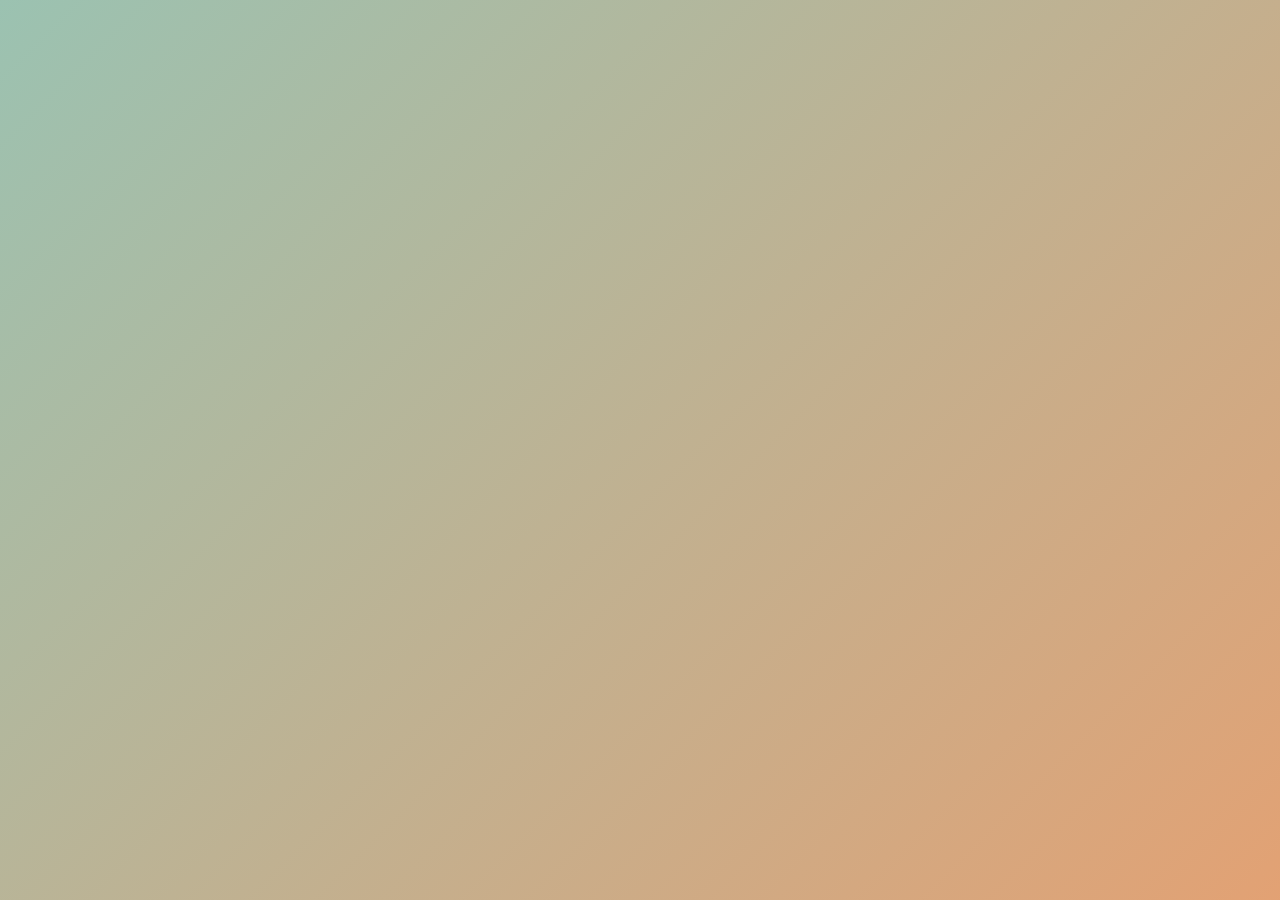
<file: index.html>
<!DOCTYPE html>
<html lang="en">

<head>
    <meta charset="UTF-8">
    <meta name="viewport" content="width=device-width, initial-scale=1.0">
    <title>Timer</title>
    <link rel="stylesheet" href="style.css">
    <link rel="apple-touch-icon" sizes="57x57" href="img/apple-icon-57x57.png">
    <link rel="apple-touch-icon" sizes="60x60" href="img/apple-icon-60x60.png">
    <link rel="apple-touch-icon" sizes="72x72" href="img/apple-icon-72x72.png">
    <link rel="apple-touch-icon" sizes="76x76" href="img/apple-icon-76x76.png">
    <link rel="apple-touch-icon" sizes="114x114" href="img/apple-icon-114x114.png">
    <link rel="apple-touch-icon" sizes="120x120" href="img/apple-icon-120x120.png">
    <link rel="apple-touch-icon" sizes="144x144" href="img/apple-icon-144x144.png">
    <link rel="apple-touch-icon" sizes="152x152" href="img/apple-icon-152x152.png">
    <link rel="apple-touch-icon" sizes="180x180" href="img/apple-icon-180x180.png">
    <link rel="icon" type="image/png" sizes="192x192" href="img/android-icon-192x192.png">
    <link rel="icon" type="image/png" sizes="32x32" href="img/favicon-32x32.png">
    <link rel="icon" type="image/png" sizes="96x96" href="img/favicon-96x96.png">
    <link rel="icon" type="image/png" sizes="16x16" href="img/favicon-16x16.png">
    <link rel="manifest" href="img/manifest.json">
    <meta name="msapplication-TileColor" content="#ffffff">
    <meta name="msapplication-TileImage" content="img/ms-icon-144x144.png">
    <meta name="theme-color" content="#ffffff">
</head>

<body>
    <p id="time"></p>
    <script>
        var countDownDate = new Date("Aug 16, 2020 00:00:00").getTime();
        function myFunction() { location.replace("/birthdaycard.html") }

        var x = setInterval(function () {


            var now = new Date().getTime();


            var distance = countDownDate - now;


            var days = Math.floor(distance / (1000 * 60 * 60 * 24));
            var hours = Math.floor((distance % (1000 * 60 * 60 * 24)) / (1000 * 60 * 60));
            var minutes = Math.floor((distance % (1000 * 60 * 60)) / (1000 * 60));
            var seconds = Math.floor((distance % (1000 * 60)) / 1000);

            document.getElementById("time").innerHTML = days + "d " + hours + "h "
                + minutes + "m " + seconds + "s ";
            if (distance < 0) {
                clearInterval(x);
                document.getElementById("time").innerHTML = "";
                pagecode = '<audio src="/whistle.mp3" id="sound" autoplay preload="auto" hidden></audio><svg viewBox="0 0 100 100" width="1350" height="700">        <defs>            <style>                .cls-1 {                    fill: #006699;                }                .cls-2 {                    fill: #996299;                }                .cls-3 {                    fill: #F79862;                }                .cls-4 {                    fill: #9BC2B1;                }                .cls-5 {                    fill: none;                    stroke-width: 6px;                }                .cls-5,                .cls-6 {                    stroke: #000;                    stroke-linecap: round;                    stroke-miterlimit: 10;                }                .mask {                    fill: black;                    stroke: white;                    stroke-width: 5px;                }                #squiggle-mask-path {                    stroke-dasharray: 80;                    stroke-dashoffset: 80;                    animation: animate-stroke 1s 1.1s forwards cubic-bezier(0, 1, .53, 1);                }                #left-line-mask-path {                    stroke-dasharray: 38;                    stroke-dashoffset: -38;                    animation: animate-stroke 1s 1.2s forwards cubic-bezier(0, 1, .53, 1);                }                #right-line-mask-path {                    stroke-dasharray: 38;                    stroke-dashoffset: -38;                    animation: animate-stroke 1s 1.2s forwards cubic-bezier(0, 1, .53, 1);                }                @keyframes animate-stroke {                    100% {                        stroke-dashoffset: 0;                    }                }                #green-burst {                    transform: translateY(70px);                    animation: move-stars 1s 1s forwards cubic-bezier(0, 1, .53, 1);                }                #purple-burst {                    transform: translate(40px, 10px);                    animation: move-stars 1s 1s forwards cubic-bezier(0, 1, .53, 1);                }                #orange-burst {                    transform: translate(-40px, 10px);                    animation: move-stars 1s 1s forwards cubic-bezier(0, 1, .53, 1);                }                #blue-star {                    transform: translate(10px, 40px);                    animation: move-stars 1s 1025ms forwards cubic-bezier(0, 1, .53, 1);                    display: inherit;                }                #purple-star {                    transform: translate(-10px, 45px);                    animation: move-stars 1s 1050ms forwards cubic-bezier(0, 1, .53, 1);                }                @keyframes move-stars {                    100% {                        transform: translateY(0);                    }                }                .dot {                    animation: reveal-dots 0.9s 1.2s both cubic-bezier(0, 1, .53, 1);                    opacity: 0;                    transform: translate(-5px, 10px);                }                .dot.left-side {                    transform: translate(5px, 10px);                }                @keyframes reveal-dots {                    100% {                        opacity: 1;                        transform: translate(0, 0);                    }                }            </style>            <mask id="squiggle-mask" maskunits="userSpaceOnUse" maskcontentunits="userSpaceOnUse">                <path id="squiggle-mask-path" class="cls-5 mask"                    d="M56.26,90.4c-.7-3,10.21-7,10.4-11.46.63-3.89-11.14-7.69-9.57-11.62C59.22,62,67.43,60.8,66.86,55.4s-10-6.59-9.48-10.63c.3-2.59,5.8-5.38,9-8.33a5.79,5.79,0,0,0,1.91-3.54"                    transform="translate(-2.7 -2.61)" />            </mask>            <mask id="left-line-mask" maskunits="userSpaceOnUse" maskcontentunits="userSpaceOnUse">                <path id="left-line-mask-path" class="cls-6 mask" d="M25.78,62.5s18.38,14.73,15.9,30.91"                    transform="translate(-2.7 -2.61)" />            </mask>            <mask id="right-line-mask" maskunits="userSpaceOnUse" maskcontentunits="userSpaceOnUse">                <path id="right-line-mask-path" class="cls-6 mask" d="M95.12,64.5S78.32,73.83,76.8,94.2"                    transform="translate(-2.7 -2.61)" />            </mask>        </defs>        <path id="blue-star" class="cls-1"            d="M33.3,51.8a2,2,0,0,0,2-.7l3-3.9,4.9.3a2.38,2.38,0,0,0,1.2-.3,1.34,1.34,0,0,0,.6-.7,2,2,0,0,0-.1-2.1l-2.8-4,1.8-4.6a2,2,0,0,0-.4-2.1,1.92,1.92,0,0,0-2-.6l-4.7,1.4L33,31.3a2,2,0,0,0-2.1-.3,2.15,2.15,0,0,0-1.2,1.8l-.1,4.9-4.1,2.7h0a2,2,0,0,0-.9,1.9A2.1,2.1,0,0,0,25.9,44l4.6,1.6,1.3,4.7A2.07,2.07,0,0,0,33.3,51.8Z"            transform="translate(-2.7 -2.61)" />        <path id="purple-star" class="cls-2"            d="M91,32.9l-1.7-4.6A2.1,2.1,0,0,0,87.6,27a2,2,0,0,0-1.9.9L83.2,32l-4.9.2h0a2,2,0,0,0-1.7,1.2,2,2,0,0,0,.3,2.1L80,39.3,78.7,44a1.92,1.92,0,0,0,.6,2,2,2,0,0,0,2.1.4L86,44.6l4.1,2.7a1.8,1.8,0,0,0,1.2.3,1.61,1.61,0,0,0,.9-.3,1.89,1.89,0,0,0,1-1.9l-.3-4.9,3.9-3a1.91,1.91,0,0,0,.7-2A2.07,2.07,0,0,0,96,34Z"            transform="translate(-2.7 -2.61)" />        <path id="purple-burst" class="cls-2"            d="M16.1,83.8a2,2,0,0,0,2.5-1.4l.7-2.4,1.8,1.8A2,2,0,1,0,24,79.1l-1.8-1.8,2.5-.6a2,2,0,1,0-.9-3.9l-2.5.6L22,71a2,2,0,1,0-3.9-1.1l-.7,2.4-1.8-1.8a2,2,0,0,0-2.9,2.7L14.5,75l-2.5.6a2,2,0,0,0,.9,3.9l2.5-.6-.7,2.4A2,2,0,0,0,16.1,83.8Z"            transform="translate(-2.7 -2.61)" />        <path id="orange-burst" class="cls-3"            d="M108.8,67.4a2,2,0,0,0-2.5,1.4l-.7,2.4-1.8-1.8a2,2,0,1,0-2.9,2.7l1.8,1.8-2.5.6a2,2,0,0,0,.9,3.9l2.5-.6-.7,2.4a2,2,0,0,0,3.9,1.1l.7-2.4,1.8,1.8a2,2,0,1,0,2.9-2.7l-1.8-1.8,2.5-.6a2,2,0,1,0-.9-3.9l-2.5.6.7-2.4A2.17,2.17,0,0,0,108.8,67.4Z"            transform="translate(-2.7 -2.61)" />        <path id="green-burst" class="cls-4"            d="M69.5,7,67,7.6l.7-2.4a2,2,0,0,0-1.4-2.5A1.84,1.84,0,0,0,63.9,4l-.7,2.4L61.4,4.6a2,2,0,0,0-2.8-.1,2,2,0,0,0-.1,2.8l1.8,1.8-2.5.6a2,2,0,0,0-1.5,2.4,2,2,0,0,0,2.4,1.5l2.5-.6-.7,2.4a2,2,0,0,0,3.9,1.1l.7-2.4,1.8,1.8a2,2,0,1,0,2.9-2.7L68,11.5l2.5-.6A2,2,0,0,0,72,8.5,2.06,2.06,0,0,0,69.5,7Z"            transform="translate(-2.7 -2.61)" />        <g id="squiggle" mask="url(#squiggle-mask)">            <path class="cls-3"                d="M56.3,92.3a2.09,2.09,0,0,0,2.1-2c0-1.6,1.6-2.5,4.1-3.8a18.17,18.17,0,0,0,4.1-2.7,6.44,6.44,0,0,0,2.1-4.6c.1-4-3.2-6-5.8-7.6-2.4-1.5-3.9-2.4-3.9-4s1.6-2.5,4.1-3.8c2.7-1.5,6.1-3.3,6.2-7.3s-3.2-6-5.8-7.6c-2.4-1.5-3.9-2.4-3.9-4s1.6-2.5,4.1-3.8c2.7-1.5,6.1-3.3,6.2-7.3a2.05,2.05,0,0,0-4.1-.1c0,1.6-1.6,2.5-4.1,3.8-2.7,1.5-6.1,3.3-6.2,7.3s3.2,6,5.8,7.6c2.4,1.5,3.9,2.4,3.9,4s-1.6,2.5-4.1,3.8c-2.7,1.5-6.1,3.3-6.2,7.3s3.2,6,5.8,7.6c2.4,1.5,3.9,2.4,3.9,4s-1.6,2.5-4.1,3.8c-2.7,1.5-6.1,3.3-6.2,7.3A2,2,0,0,0,56.3,92.3Z"                transform="translate(-2.7 -2.61)" />        </g>        <g id="right-line" mask="url(#right-line-mask)">            <path class="cls-2"                d="M94.7,64.5a2,2,0,0,0-2.8-.4c-15.9,11.6-17,27.4-17,28a2,2,0,0,0,1.9,2.1,2.46,2.46,0,0,0,1.5-.5,1.61,1.61,0,0,0,.6-1.3c0-.1,1-14.6,15.4-25A2.07,2.07,0,0,0,94.7,64.5Z"                transform="translate(-2.7 -2.61)" />        </g>        <g id="left-line" mask="url(#left-line-mask)">            <path class="cls-1"                d="M35.8,73.3l.2-.2a2,2,0,0,0,.2-2.6A43.54,43.54,0,0,0,29.4,63a1.94,1.94,0,0,0-2.8.2,2,2,0,0,0,.2,2.8A44.29,44.29,0,0,1,33,72.8,2,2,0,0,0,35.8,73.3Z"                transform="translate(-2.7 -2.61)" />            <path class="cls-4"                d="M41.8,94.4a2.05,2.05,0,0,0,2-2,35.88,35.88,0,0,0-3.3-14.5,2,2,0,0,0-3.6,1.6,32.83,32.83,0,0,1,3,12.7A1.93,1.93,0,0,0,41.8,94.4Z"                transform="translate(-2.7 -2.61)" />        </g>        <circle id="blue-dot-3" class="cls-1 dot left-side" cx="2" cy="89.29" r="2" />        <circle id="orange-dot-4" class="cls-3 dot left-side" cx="24.6" cy="89.79" r="2" />        <circle id="blue-dot-4" class="cls-1 dot" cx="121" cy="86.49" r="2" />        <circle id="green-dot-5" class="cls-4 dot left-side" cx="42.3" cy="61.89" r="2" />        <circle id="purple-dot" class="cls-2 dot left-side" cx="31.1" cy="55.99" r="2" />        <circle id="purple-dot-1" class="cls-2 dot" cx="63" cy="25.59" r="2" />        <circle id="green-dot-1" class="cls-4 dot left-side" cx="43.2" cy="22.29" r="2" />        <circle id="green-dot-2" class="cls-4 dot" cx="96.3" cy="54.69" r="2" />        <circle id="blue-dot-1" class="cls-1 dot" cx="84.3" cy="82.79" r="2" />        <circle id="orange-dot-2" class="cls-3 dot left-side" cx="17" cy="52.79" r="2" />        <circle id="orange-dot-3" class="cls-3 dot" cx="70.3" cy="73.89" r="2" />        <circle id="blue-dot-2" class="cls-1 dot" cx="79.3" cy="54.29" r="2" />   <text x="-9" y="50" font-family="Comic Sans MS" font-size="10px" fill="black">HAPPY BIRTHDAY !!! 😘😘😘</text> </svg> <style>button { border: none;  color: white;  padding: 16px 32px;  text-align: center;  text-decoration: none;  display: inline-block;  font-size: 16px;  margin: 4px 2px;  transition-duration: 0.4s;  cursor: pointer;  border-radius: 12px;  background-color: white;   color: black;   border: 2px solid #008CBA;}button:hover {  background-color: #008CBA;  color: white;}</style> <button onclick="myFunction()">BIRTHDAY CARD</button>'
                document.write(pagecode);
            }

        }, 1000);
    </script>
</body>

</html>
</file>
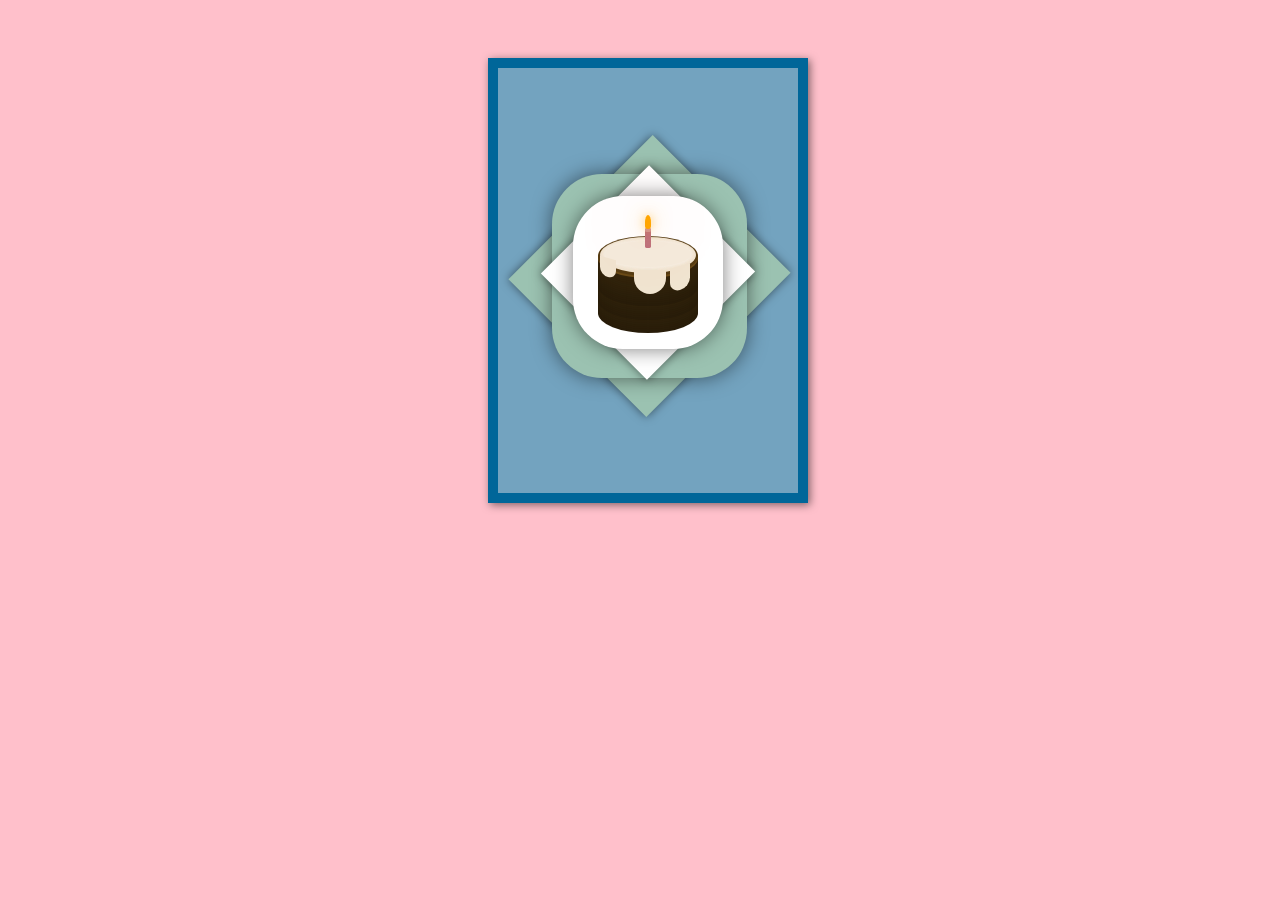
<file: birthdaycard.html>
<!DOCTYPE html>
<html lang="en">
<head>
  <meta charset="UTF-8">
  <title>Burthday Card</title>
  <link rel="stylesheet" href="./style2.css">
  <link rel="apple-touch-icon" sizes="57x57" href="img/apple-icon-57x57.png">
  <link rel="apple-touch-icon" sizes="60x60" href="img/apple-icon-60x60.png">
  <link rel="apple-touch-icon" sizes="72x72" href="img/apple-icon-72x72.png">
  <link rel="apple-touch-icon" sizes="76x76" href="img/apple-icon-76x76.png">
  <link rel="apple-touch-icon" sizes="114x114" href="img/apple-icon-114x114.png">
  <link rel="apple-touch-icon" sizes="120x120" href="img/apple-icon-120x120.png">
  <link rel="apple-touch-icon" sizes="144x144" href="img/apple-icon-144x144.png">
  <link rel="apple-touch-icon" sizes="152x152" href="img/apple-icon-152x152.png">
  <link rel="apple-touch-icon" sizes="180x180" href="img/apple-icon-180x180.png">
  <link rel="icon" type="image/png" sizes="192x192" href="img/android-icon-192x192.png">
  <link rel="icon" type="image/png" sizes="32x32" href="img/favicon-32x32.png">
  <link rel="icon" type="image/png" sizes="96x96" href="img/favicon-96x96.png">
  <link rel="icon" type="image/png" sizes="16x16" href="img/favicon-16x16.png">
  <link rel="manifest" href="img/manifest.json">
  <meta name="msapplication-TileColor" content="#ffffff">
  <meta name="msapplication-TileImage" content="img/ms-icon-144x144.png">
  <meta name="theme-color" content="#ffffff">
</head>
<body>
  <div class="card">
    <div class="back"></div>
    <div class="front">
      <div class="cover-shape-large">
        <div class="shape-diamond"></div>
        <div class="shape-block"></div>
      </div>
      <div class="cover-shape-small">
        <div class="shape-diamond"></div>
        <div class="shape-block">
          <div class="cake">
            <div class="layer layer-bottom"></div>
            <div class="layer layer-middle"></div>
            <div class="layer layer-top"></div>
            <div class="icing"></div>
            <div class="drip drip1"></div>
            <div class="drip drip2"></div>
            <div class="drip drip3"></div>
            <div class="candle">
              <div class="flame"></div>
            </div>
          </div>
        </div>
      </div>
    </div>
    <div class="text-container">
      <p id="head">Честит Рожден Ден</p>
      <p>Ето енда ръчно <span class="strikethrough">направена</span> накодена катичка специално за теб (Защото както
        знаем не мога да стигна сръчността ти😂🤣😂).<br><br>
      <h4>Обичам те безкрайно !!! <br>🥰🥰🥰</h4><br></p>
    </div>
  </div>
</body>
</html>
</file>
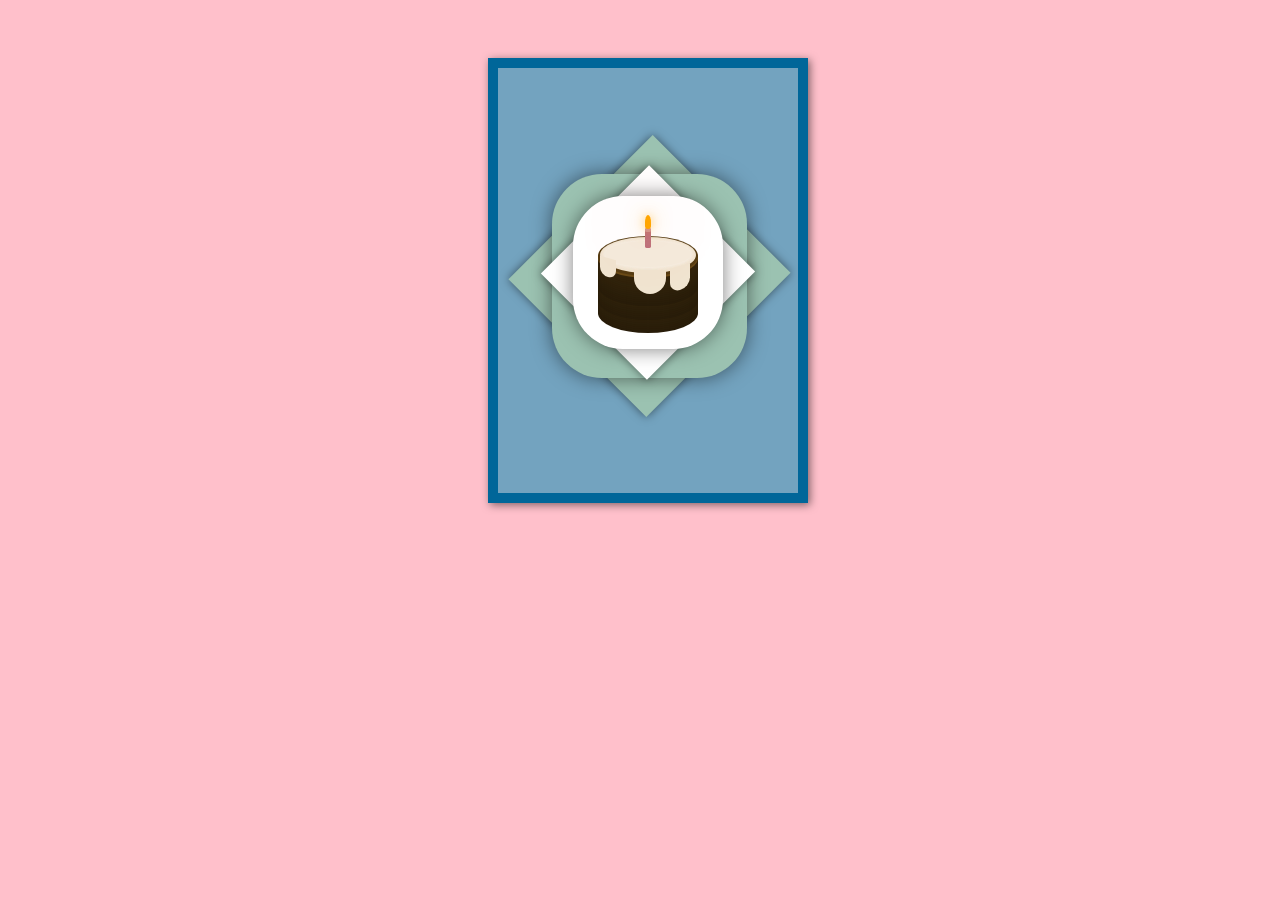
<file: index2.html>
<!DOCTYPE html>
<html lang="en" >
<head>
  <meta charset="UTF-8">
  <title>Burthday Card</title>
  <link rel="stylesheet" href="./style2.css">
</head>
<body>

<div class="card">
  <div class="back"></div>
  <div class="front">
    <div class="cover-shape-large">
      <div class="shape-diamond"></div>
      <div class="shape-block"></div>
    </div>
    <div class="cover-shape-small">
      <div class="shape-diamond"></div>
      <div class="shape-block">
        <div class="cake">
          <div class="layer layer-bottom"></div>
          <div class="layer layer-middle"></div>
          <div class="layer layer-top"></div>
          <div class="icing"></div>
          <div class="drip drip1"></div>
          <div class="drip drip2"></div>
          <div class="drip drip3"></div>
          <div class="candle">
            <div class="flame"></div>
          </div>
        </div>
      </div>
    </div>
  </div>
  
  <div class="text-container">
    <p id="head">Честит Рожден Ден</p>
    <p>Ето енда ръчно <span class="strikethrough">направена</span> накодена катичка специално за теб (Защото както знаем не мога да стигна сръчността ти😂🤣😂).<br><br><h4>Обичам те безкрайно !!! <br>🥰🥰🥰</h4><br></p>
  </div>
</div>
  
</body>
</html>
</file>
<file: style.css>
body {
    display: flex;
    align-items: center;
    height: 90vh;
    font-size: 60px;
    justify-content: center;
    font-family: "Comic Sans MS";
    background: linear-gradient(-45deg, #006699, #996299, #F79862, #9BC2B1);
	background-size: 400% 400%;
	animation: gradient 15s ease infinite;
  }

@keyframes gradient {
	0% {
		background-position: 0% 50%;
	}
	50% {
		background-position: 100% 50%;
	}
	100% {
		background-position: 0% 50%;
	}
}
</file>
<file: style2.css>
@import url(https://fonts.googleapis.com/css?family=Nobile:400italic,700italic);
html, body {
  overflow: hidden;
  background-color: #FFC0CB;
  width: 100%;
  height: 100%;
}

.card {
  position: relative;
  width: 300px;
  height: 425px;
  border: 10px solid #006699;
  margin: 50px auto 0 auto;
  box-shadow: inset 10px 0px 15px 0px rgba(0, 0, 0, 0.1);
  background-color: #e6f0e6;
}

.card .text-container {
  width: 80%;
  height: 80%;
  margin: auto;
}

.strikethrough {
  text-decoration: line-through;
}

.card .text-container #head {
  font-family: 'Nobile', sans-serif;
  font-size: 1.5em;
  margin: 60px auto 60px auto;
}

.card p {
  font-size: 1.1em;
  line-height: 1.4;
  font-family: 'Nobile';
  color: #331717;
  font-style: italic;
  text-align: center;
  margin: 30px auto 0px auto;
}

.card h4 {
  font-size: 1.1em;
  line-height: 1.4;
  font-family: 'Nobile';
  color: #331717;
  font-style: italic;
  text-align: center;
  margin: 30px auto 0px auto;
}

.card .front {
  position: absolute;
  width: 100%;
  height: 100%;
  margin: -10px 0px 0px -10px;
  border: 10px solid #006699;
  backface-visibility: hidden;
  background-color: #73a3bf;
  /* background-image: url($cover-image); */
  background-size: contain;
  transform-style: preserve-3d;
  transform-origin: 0% 50%;
  transform: perspective(800px) rotateY(0deg);
  transition: all 0.8s ease-in-out;
}

.card:hover .front {
  transform: perspective(800px) rotateY(-170deg);
  background-color: #41718d;
}

.card:hover .back {
  transform: perspective(800px) rotateY(-170deg);
  box-shadow: 7px 0px 5px 0px rgba(0, 0, 0, 0.3), inset 2px 0px 15px 0px rgba(0, 0, 0, 0.1);
  background-color: #d2dcd2;
}

.card .back {
  position: absolute;
  width: 100%;
  height: 100%;
  border: 10px solid #006699;
  margin: -10px 0px 0px -10px;
  backface-visibility: visible;
  filter: drop-shadow(2px 2px 4px rgba(0, 0, 0, 0.5));
  transform-style: preserve-3d;
  transform-origin: 0% 50%;
  transform: perspective(800px) rotateY(0deg);
  transition: all 0.8s ease-in-out;
  background-color: #e6f0e6;
  box-shadow: 0px 0px 0px 0px rgba(0, 0, 0, 0.1);
}

.cover-shape-large {
  position: absolute;
  width: 65%;
  height: 48%;
  top: 25%;
  left: 18%;
  /* transform: rotateZ(45deg); */
}

.cover-shape-large .shape-block, .cover-shape-large .shape-diamond {
  background-color: #9BC2B1;
}

.cover-shape-small {
  position: absolute;
  width: 50%;
  height: 36%;
  top: 30%;
  left: 25%;
}

.shape-block {
  position: absolute;
  width: 100%;
  height: 100%;
  background-color: white;
  border-radius: 50px;
  box-shadow: 0 0 20px 0 rgba(0, 0, 0, 0.5);
}

#shape-image {
  background-image: url("http://freedesignfile.com/upload/2013/02/Birthday-cake-vector-4.jpg");
  background-size: contain;
  background-repeat: no-repeat;
  background-position: center;
}

.shape-diamond {
  position: absolute;
  width: 100%;
  height: 100%;
  background-color: white;
  box-shadow: 0 0 10px 0 rgba(0, 0, 0, 0.5);
  transform: rotateZ(45deg);
}

/* cake animation stuff from: https://codepen.io/WithAnEs/pen/OVZRvg
   not created by me! It's by Mark Thomes.
*/
.cake {
  position: absolute;
  width: 100px;
  height: 80px;
  top: 45%;
  left: 50%;
  margin-top: -28px;
  margin-left: -50px;
}

.cake > * {
  position: absolute;
  /* backface-visibility: hidden; */
}

.layer {
  position: absolute;
  display: block;
  width: 100px;
  height: 40px;
  border-radius: 50%;
  background-color: #553c13;
  box-shadow: 0 2px 0px #6a4b18, 0 4px 0px #33240b, 0 6px 0px #32230b, 0 8px 0px #31230b, 0 10px 0px #30220b, 0 12px 0px #2f220b, 0 14px 0px #2f210a, 0 16px 0px #2e200a, 0 18px 0px #2d200a, 0 20px 0px #2c1f0a, 0 22px 0px #2b1f0a, 0 24px 0px #2a1e09, 0 26px 0px #2a1d09, 0 28px 0px #291d09, 0 30px 0px #281c09;
}

.layer-top {
  top: 0px;
}

.layer-middle {
  top: 13.2px;
}

.layer-bottom {
  top: 26.4px;
}

.icing {
  top: 0.8px;
  left: 2px;
  background-color: #f0e4d0;
  width: 96px;
  height: 36px;
  border-radius: 50%;
}
.icing:before {
  content: "";
  position: absolute;
  top: 4px;
  right: 5px;
  bottom: 6px;
  left: 5px;
  background-color: #f4ebdc;
  box-shadow: 0 0 4px #f6efe3, 0 0 4px #f6efe3, 0 0 4px #f6efe3;
  border-radius: 50%;
  /* z-index: 1; */
}

.drip {
  display: block;
  width: 20px;
  height: 24px;
  border-bottom-left-radius: 25px;
  border-bottom-right-radius: 25px;
  background-color: #f0e4d0;
}

.drip1 {
  top: 22px;
  left: 2px;
  transform: skewY(15deg);
  height: 19.2px;
  width: 16px;
}

.drip2 {
  top: 30px;
  left: 72.4px;
  transform: skewY(-15deg);
}

.drip3 {
  top: 33.6px;
  left: 36px;
  width: 32px;
  border-bottom-left-radius: 40px;
  border-bottom-right-radius: 40px;
}

.candle {
  background-color: #bf737d;
  width: 6.4px;
  height: 20px;
  border-radius: 8px / 4px;
  top: -8px;
  left: 50%;
  margin-left: -3.2px;
  /* z-index: 10; */
}
.candle:before {
  content: "";
  position: absolute;
  top: 0;
  left: 0;
  width: 6.4px;
  height: 3.2px;
  border-radius: 50%;
  background-color: #cf969e;
}

.flame {
  position: absolute;
  background-color: orange;
  width: 6px;
  height: 14px;
  border-radius: 10px 10px 10px 10px / 25px 25px 10px 10px;
  top: -13.6px;
  left: 50%;
  margin-left: -3px;
  /* z-index: 10; */
  box-shadow: 0 0 10px rgba(255, 165, 0, 0.5), 0 0 20px rgba(255, 165, 0, 0.5), 0 0 60px rgba(255, 165, 0, 0.5), 0 0 80px rgba(255, 165, 0, 0.5);
  transform-origin: 50% 90%;
  animation: flicker 1s ease-in-out infinite;
}

@keyframes flicker {
  0% {
    /* transform: rotateZ(5deg); */
    box-shadow: 0 0 10px rgba(255, 165, 0, 0.2), 0 0 20px rgba(255, 165, 0, 0.2), 0 0 60px rgba(255, 165, 0, 0.2), 0 0 80px rgba(255, 165, 0, 0.2);
  }
  25% {
    /* transform: rotateZ(-5deg); */
    box-shadow: 0 0 10px rgba(255, 165, 0, 0.5), 0 0 20px rgba(255, 165, 0, 0.5), 0 0 60px rgba(255, 165, 0, 0.5), 0 0 80px rgba(255, 165, 0, 0.5);
  }
  50% {
    /* transform: rotateZ(10deg); */
    box-shadow: 0 0 10px rgba(255, 165, 0, 0.3), 0 0 20px rgba(255, 165, 0, 0.3), 0 0 60px rgba(255, 165, 0, 0.3), 0 0 80px rgba(255, 165, 0, 0.3);
  }
  75% {
    /* transform: rotateZ(-10deg); */
    box-shadow: 0 0 10px rgba(255, 165, 0, 0.4), 0 0 20px rgba(255, 165, 0, 0.4), 0 0 60px rgba(255, 165, 0, 0.4), 0 0 80px rgba(255, 165, 0, 0.4);
  }
  100% {
    /* transform: rotateZ(5deg); */
    box-shadow: 0 0 10px rgba(255, 165, 0, 0.5), 0 0 20px rgba(255, 165, 0, 0.5), 0 0 60px rgba(255, 165, 0, 0.5), 0 0 80px rgba(255, 165, 0, 0.5);
  }
}
</file>
